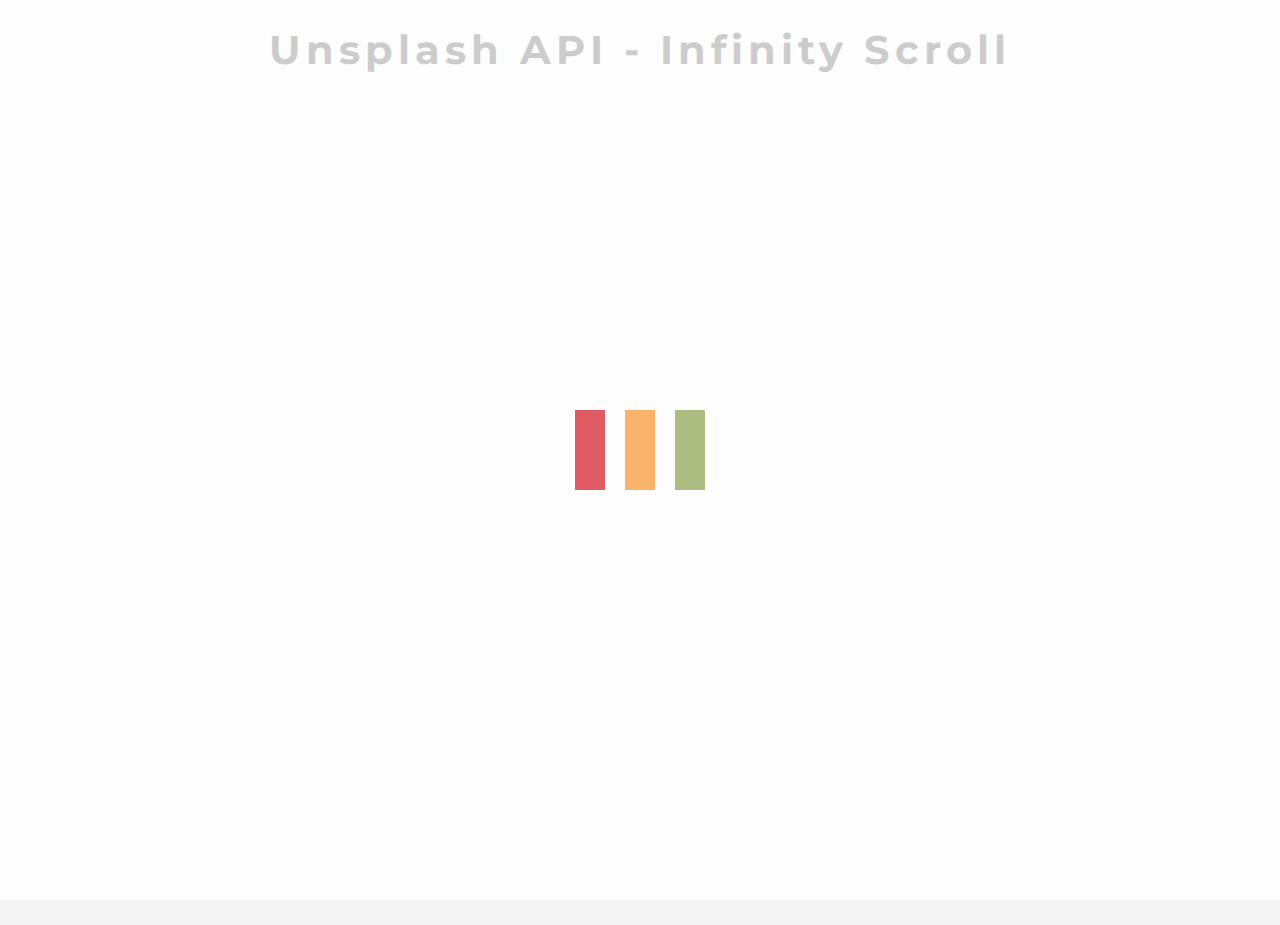
<file: infinity-scroll/index.html>
<!DOCTYPE html>
<html lang="en">

<head>
    <meta charset="UTF-8">
    <meta name="viewport" content="width=device-width, initial-scale=1.0">
    <title>Template</title>
    <link rel="icon" type="image/png" href="favicon.png">
    <link rel="stylesheet" href="https://cdnjs.cloudflare.com/ajax/libs/font-awesome/5.10.2/css/all.min.css" />
    <link href="https://fonts.googleapis.com/css2?family=Montserrat:wght@300;500;700;900&display=swap" rel="stylesheet">

    <link rel="stylesheet" href="style.css">
</head>

<body>
    <!-- Title -->
    <h1>Unsplash API - Infinity Scroll</h1>

    <!-- Loader -->
    <div class="loader" id="loader">
        <img src="loader.svg" alt="Loading">
    </div>

    <!-- Image Container -->
    <div class="image-container" id="image-container"></div>

    <!-- Script -->
    <script src="script.js"></script>
</body>

</html>
</file>
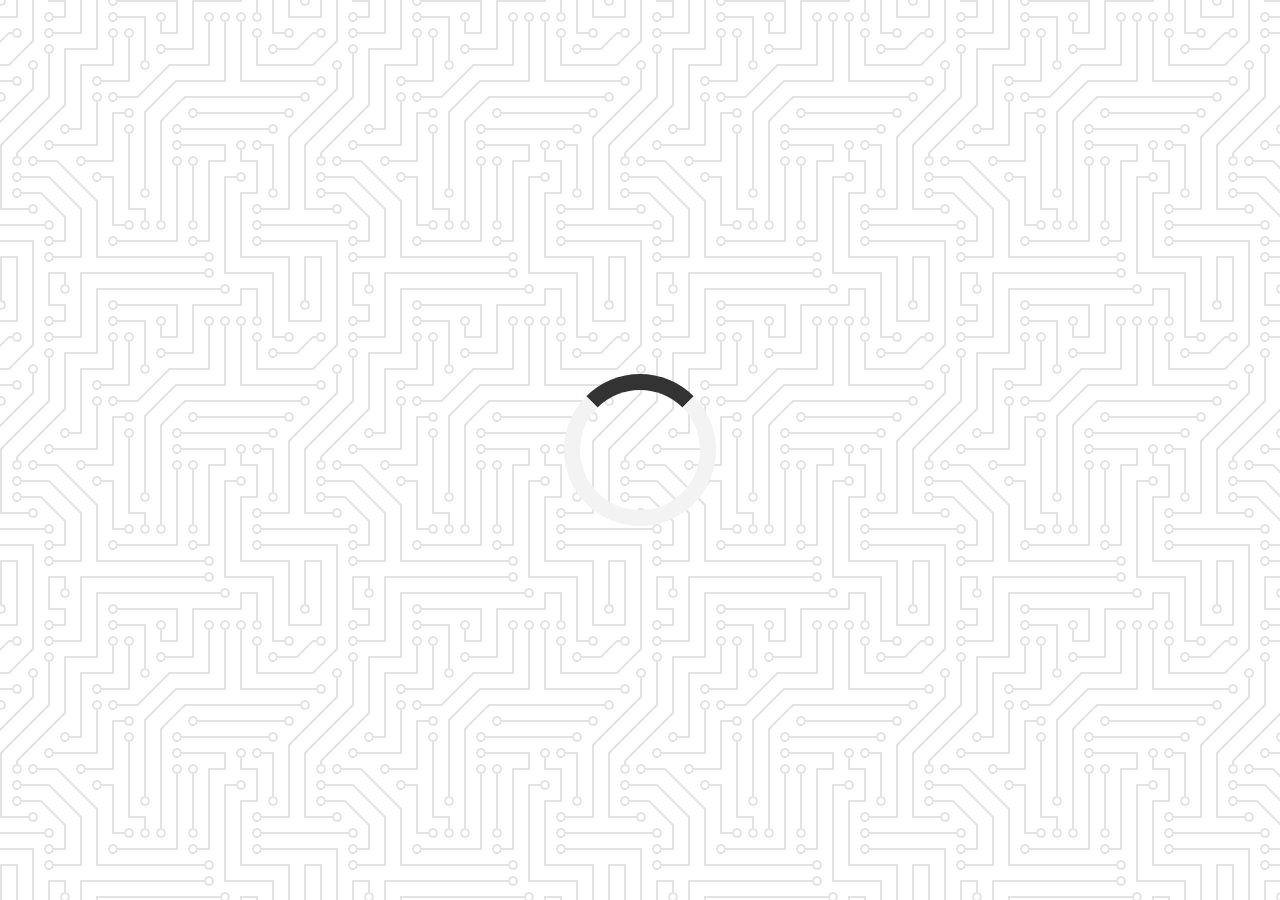
<file: quote-generator/index.html>
<!DOCTYPE html>
<html lang="en">

<head>
    <meta charset="UTF-8">
    <meta name="viewport" content="width=device-width, initial-scale=1.0">
    <title>Template</title>
    <link rel="icon" type="image/png" href="favicon.png">
    <link rel="stylesheet" href="https://cdnjs.cloudflare.com/ajax/libs/font-awesome/5.10.2/css/all.min.css" />
    <link href="https://fonts.googleapis.com/css2?family=Montserrat:wght@300;500;700;900&display=swap" rel="stylesheet">

    <link rel="stylesheet" href="style.css">
</head>

<body>
    <div class="quote-container" id="quote-container">
        <!-- Quote -->
        <div class="quote-text">
            <i class="fas fa-quote-left"></i>
            <span id="quote"></span>
        </div>

        <!-- Author -->
        <div class="quote-author">
            <span id="author"></span>
        </div>

        <!-- Buttons -->
        <div class="button-container">
            <button class="twitter-button" id="twitter" title="Tweet this!">
                <div class="fab fa-twitter"></div>
            </button>
            <button id="new-quote">Nova Frase</button>
        </div>
    </div>

    <!-- Loader -->
    <div class="loader" id="loader"></div>

    <!-- Script -->
    <script src="script.js"></script>
</body>

</html>
</file>
<file: infinity-scroll/style.css>
html {
  box-sizing: border-box;
}

body {
  margin: 0;
  min-height: 100vh;
  font-family: Montserrat, sans-serif;
  background: whitesmoke;
}

h1 {
  text-align: center;
  margin-top: 25px;
  margin-bottom: 15px;
  font-size: 40px;
  letter-spacing: 5px;
}

.loader {
  position: fixed;
  top: 0;
  bottom: 0;
  left: 0;
  right: 0;
  background: rgba(255, 255, 255, 0.8);
}

.loader img {
  position: fixed;
  top: 50%;
  left: 50%;
  transform: translate(-50%, -50%);
}

/* Image Container */
.image-container {
  margin: 10px 30%;
}

.image-container img {
  width: 100%;
  margin-top: 5px;
}

/* Media Query */
@media screen and (max-width: 750px) {
  h1 {
    font-size: 20px;
  }

  .image-container {
    margin: 10px;
  }
}
</file>
<file: quote-generator/style.css>
html {
  box-sizing: border-box;
}

body {
  margin: 0;
  min-height: 100vh;
  background-color: #ffffff;
  background-image: url("data:image/svg+xml,%3Csvg xmlns='http://www.w3.org/2000/svg' viewBox='0 0 304 304' width='304' height='304'%3E%3Cpath fill='%23000000' fill-opacity='0.11' d='M44.1 224a5 5 0 1 1 0 2H0v-2h44.1zm160 48a5 5 0 1 1 0 2H82v-2h122.1zm57.8-46a5 5 0 1 1 0-2H304v2h-42.1zm0 16a5 5 0 1 1 0-2H304v2h-42.1zm6.2-114a5 5 0 1 1 0 2h-86.2a5 5 0 1 1 0-2h86.2zm-256-48a5 5 0 1 1 0 2H0v-2h12.1zm185.8 34a5 5 0 1 1 0-2h86.2a5 5 0 1 1 0 2h-86.2zM258 12.1a5 5 0 1 1-2 0V0h2v12.1zm-64 208a5 5 0 1 1-2 0v-54.2a5 5 0 1 1 2 0v54.2zm48-198.2V80h62v2h-64V21.9a5 5 0 1 1 2 0zm16 16V64h46v2h-48V37.9a5 5 0 1 1 2 0zm-128 96V208h16v12.1a5 5 0 1 1-2 0V210h-16v-76.1a5 5 0 1 1 2 0zm-5.9-21.9a5 5 0 1 1 0 2H114v48H85.9a5 5 0 1 1 0-2H112v-48h12.1zm-6.2 130a5 5 0 1 1 0-2H176v-74.1a5 5 0 1 1 2 0V242h-60.1zm-16-64a5 5 0 1 1 0-2H114v48h10.1a5 5 0 1 1 0 2H112v-48h-10.1zM66 284.1a5 5 0 1 1-2 0V274H50v30h-2v-32h18v12.1zM236.1 176a5 5 0 1 1 0 2H226v94h48v32h-2v-30h-48v-98h12.1zm25.8-30a5 5 0 1 1 0-2H274v44.1a5 5 0 1 1-2 0V146h-10.1zm-64 96a5 5 0 1 1 0-2H208v-80h16v-14h-42.1a5 5 0 1 1 0-2H226v18h-16v80h-12.1zm86.2-210a5 5 0 1 1 0 2H272V0h2v32h10.1zM98 101.9V146H53.9a5 5 0 1 1 0-2H96v-42.1a5 5 0 1 1 2 0zM53.9 34a5 5 0 1 1 0-2H80V0h2v34H53.9zm60.1 3.9V66H82v64H69.9a5 5 0 1 1 0-2H80V64h32V37.9a5 5 0 1 1 2 0zM101.9 82a5 5 0 1 1 0-2H128V37.9a5 5 0 1 1 2 0V82h-28.1zm16-64a5 5 0 1 1 0-2H146v44.1a5 5 0 1 1-2 0V18h-26.1zm102.2 270a5 5 0 1 1 0 2H98v14h-2v-16h124.1zM242 149.9V160h16v34h-16v62h48v48h-2v-46h-48v-66h16v-30h-16v-12.1a5 5 0 1 1 2 0zM53.9 18a5 5 0 1 1 0-2H64V2H48V0h18v18H53.9zm112 32a5 5 0 1 1 0-2H192V0h50v2h-48v48h-28.1zm-48-48a5 5 0 0 1-9.8-2h2.07a3 3 0 1 0 5.66 0H178v34h-18V21.9a5 5 0 1 1 2 0V32h14V2h-58.1zm0 96a5 5 0 1 1 0-2H137l32-32h39V21.9a5 5 0 1 1 2 0V66h-40.17l-32 32H117.9zm28.1 90.1a5 5 0 1 1-2 0v-76.51L175.59 80H224V21.9a5 5 0 1 1 2 0V82h-49.59L146 112.41v75.69zm16 32a5 5 0 1 1-2 0v-99.51L184.59 96H300.1a5 5 0 0 1 3.9-3.9v2.07a3 3 0 0 0 0 5.66v2.07a5 5 0 0 1-3.9-3.9H185.41L162 121.41v98.69zm-144-64a5 5 0 1 1-2 0v-3.51l48-48V48h32V0h2v50H66v55.41l-48 48v2.69zM50 53.9v43.51l-48 48V208h26.1a5 5 0 1 1 0 2H0v-65.41l48-48V53.9a5 5 0 1 1 2 0zm-16 16V89.41l-34 34v-2.82l32-32V69.9a5 5 0 1 1 2 0zM12.1 32a5 5 0 1 1 0 2H9.41L0 43.41V40.6L8.59 32h3.51zm265.8 18a5 5 0 1 1 0-2h18.69l7.41-7.41v2.82L297.41 50H277.9zm-16 160a5 5 0 1 1 0-2H288v-71.41l16-16v2.82l-14 14V210h-28.1zm-208 32a5 5 0 1 1 0-2H64v-22.59L40.59 194H21.9a5 5 0 1 1 0-2H41.41L66 216.59V242H53.9zm150.2 14a5 5 0 1 1 0 2H96v-56.6L56.6 162H37.9a5 5 0 1 1 0-2h19.5L98 200.6V256h106.1zm-150.2 2a5 5 0 1 1 0-2H80v-46.59L48.59 178H21.9a5 5 0 1 1 0-2H49.41L82 208.59V258H53.9zM34 39.8v1.61L9.41 66H0v-2h8.59L32 40.59V0h2v39.8zM2 300.1a5 5 0 0 1 3.9 3.9H3.83A3 3 0 0 0 0 302.17V256h18v48h-2v-46H2v42.1zM34 241v63h-2v-62H0v-2h34v1zM17 18H0v-2h16V0h2v18h-1zm273-2h14v2h-16V0h2v16zm-32 273v15h-2v-14h-14v14h-2v-16h18v1zM0 92.1A5.02 5.02 0 0 1 6 97a5 5 0 0 1-6 4.9v-2.07a3 3 0 1 0 0-5.66V92.1zM80 272h2v32h-2v-32zm37.9 32h-2.07a3 3 0 0 0-5.66 0h-2.07a5 5 0 0 1 9.8 0zM5.9 0A5.02 5.02 0 0 1 0 5.9V3.83A3 3 0 0 0 3.83 0H5.9zm294.2 0h2.07A3 3 0 0 0 304 3.83V5.9a5 5 0 0 1-3.9-5.9zm3.9 300.1v2.07a3 3 0 0 0-1.83 1.83h-2.07a5 5 0 0 1 3.9-3.9zM97 100a3 3 0 1 0 0-6 3 3 0 0 0 0 6zm0-16a3 3 0 1 0 0-6 3 3 0 0 0 0 6zm16 16a3 3 0 1 0 0-6 3 3 0 0 0 0 6zm16 16a3 3 0 1 0 0-6 3 3 0 0 0 0 6zm0 16a3 3 0 1 0 0-6 3 3 0 0 0 0 6zm-48 32a3 3 0 1 0 0-6 3 3 0 0 0 0 6zm16 16a3 3 0 1 0 0-6 3 3 0 0 0 0 6zm32 48a3 3 0 1 0 0-6 3 3 0 0 0 0 6zm-16 16a3 3 0 1 0 0-6 3 3 0 0 0 0 6zm32-16a3 3 0 1 0 0-6 3 3 0 0 0 0 6zm0-32a3 3 0 1 0 0-6 3 3 0 0 0 0 6zm16 32a3 3 0 1 0 0-6 3 3 0 0 0 0 6zm32 16a3 3 0 1 0 0-6 3 3 0 0 0 0 6zm0-16a3 3 0 1 0 0-6 3 3 0 0 0 0 6zm-16-64a3 3 0 1 0 0-6 3 3 0 0 0 0 6zm16 0a3 3 0 1 0 0-6 3 3 0 0 0 0 6zm16 96a3 3 0 1 0 0-6 3 3 0 0 0 0 6zm0 16a3 3 0 1 0 0-6 3 3 0 0 0 0 6zm16 16a3 3 0 1 0 0-6 3 3 0 0 0 0 6zm16-144a3 3 0 1 0 0-6 3 3 0 0 0 0 6zm0 32a3 3 0 1 0 0-6 3 3 0 0 0 0 6zm16-32a3 3 0 1 0 0-6 3 3 0 0 0 0 6zm16-16a3 3 0 1 0 0-6 3 3 0 0 0 0 6zm-96 0a3 3 0 1 0 0-6 3 3 0 0 0 0 6zm0 16a3 3 0 1 0 0-6 3 3 0 0 0 0 6zm16-32a3 3 0 1 0 0-6 3 3 0 0 0 0 6zm96 0a3 3 0 1 0 0-6 3 3 0 0 0 0 6zm-16-64a3 3 0 1 0 0-6 3 3 0 0 0 0 6zm16-16a3 3 0 1 0 0-6 3 3 0 0 0 0 6zm-32 0a3 3 0 1 0 0-6 3 3 0 0 0 0 6zm0-16a3 3 0 1 0 0-6 3 3 0 0 0 0 6zm-16 0a3 3 0 1 0 0-6 3 3 0 0 0 0 6zm-16 0a3 3 0 1 0 0-6 3 3 0 0 0 0 6zm-16 0a3 3 0 1 0 0-6 3 3 0 0 0 0 6zM49 36a3 3 0 1 0 0-6 3 3 0 0 0 0 6zm-32 0a3 3 0 1 0 0-6 3 3 0 0 0 0 6zm32 16a3 3 0 1 0 0-6 3 3 0 0 0 0 6zM33 68a3 3 0 1 0 0-6 3 3 0 0 0 0 6zm16-48a3 3 0 1 0 0-6 3 3 0 0 0 0 6zm0 240a3 3 0 1 0 0-6 3 3 0 0 0 0 6zm16 32a3 3 0 1 0 0-6 3 3 0 0 0 0 6zm-16-64a3 3 0 1 0 0-6 3 3 0 0 0 0 6zm0 16a3 3 0 1 0 0-6 3 3 0 0 0 0 6zm-16-32a3 3 0 1 0 0-6 3 3 0 0 0 0 6zm80-176a3 3 0 1 0 0-6 3 3 0 0 0 0 6zm16 0a3 3 0 1 0 0-6 3 3 0 0 0 0 6zm-16-16a3 3 0 1 0 0-6 3 3 0 0 0 0 6zm32 48a3 3 0 1 0 0-6 3 3 0 0 0 0 6zm16-16a3 3 0 1 0 0-6 3 3 0 0 0 0 6zm0-32a3 3 0 1 0 0-6 3 3 0 0 0 0 6zm112 176a3 3 0 1 0 0-6 3 3 0 0 0 0 6zm-16 16a3 3 0 1 0 0-6 3 3 0 0 0 0 6zm0 16a3 3 0 1 0 0-6 3 3 0 0 0 0 6zm0 16a3 3 0 1 0 0-6 3 3 0 0 0 0 6zM17 180a3 3 0 1 0 0-6 3 3 0 0 0 0 6zm0 16a3 3 0 1 0 0-6 3 3 0 0 0 0 6zm0-32a3 3 0 1 0 0-6 3 3 0 0 0 0 6zm16 0a3 3 0 1 0 0-6 3 3 0 0 0 0 6zM17 84a3 3 0 1 0 0-6 3 3 0 0 0 0 6zm32 64a3 3 0 1 0 0-6 3 3 0 0 0 0 6zm16-16a3 3 0 1 0 0-6 3 3 0 0 0 0 6z'%3E%3C/path%3E%3C/svg%3E");
  color: #000;
  font-family: Montserrat, sans-serif;
  font-weight: 700;
  text-align: center;
  display: flex;
  align-items: center;
  justify-content: center;
}

.quote-container {
  width: auto;
  max-width: 900px;
  padding: 20px 30px;
  border-radius: 10px;
  background-color: rgba(255, 255, 255, 0.4);
  box-shadow: 0 10px 10px 10px rgba(0, 0, 0, 0.2);
}

.quote-text {
  font-size: 2.75rem;
}

.long-quote {
  font-size: 2rem;
}

.fa-quote-left {
  font-size: 4rem;
}

.quote-author {
  margin-top: 15px;
  font-size: 2rem;
  font-weight: 400;
  font-style: italic;
}

.button-container {
  margin-top: 15px;
  display: flex;
  justify-content: space-between;
}

button {
  cursor: pointer;
  font-size: 1.2rem;
  height: 2.5rem;
  border: none;
  border-radius: 10px; 
  color: #fff;
  background: #333;
  outline: none;
  padding: 0.5rem 1.8rem;
  box-shadow: 0 0.3rem rgba(121, 121, 121, 0.65);
}

button:hover {
  filter: brightness(110%);
}

button:active {
  transform: translate(0, 0.3rem);
  box-shadow: 0 0.1rem rgba(255, 255, 255, 0.65);
}

.twitter-button:hover {
  color: #38a1f3;
}

.fa-twitter {
  font-size: 1.5rem;
}

/* Loader */
.loader {
  border: 16px solid #f3f3f3;
  border-top: 16px solid #333;
  border-radius: 50%;
  width: 120px;
  height: 120px;
  
  animation-name: spin;
  animation-duration: 2s;
  animation-iteration-count: infinite;
  animation-timing-function: linear; 
  /* transform: rotate(3deg); */
   /* transform: rotate(0.3rad);/ */
   /* transform: rotate(3grad); */ 
   /* transform: rotate(.03turn);  */
}

@keyframes spin {
  from {
      transform:rotate(0deg);
  }
  to {
      transform:rotate(360deg);
  }
}

/* Media Query - Tablet or Smaller */
@media screen and (max-width: 1000px) {
  .quote-container {
    margin: auto 10px;
  }

  .quote-text {
    font-size: 2.5rem;
  }
}
</file>
